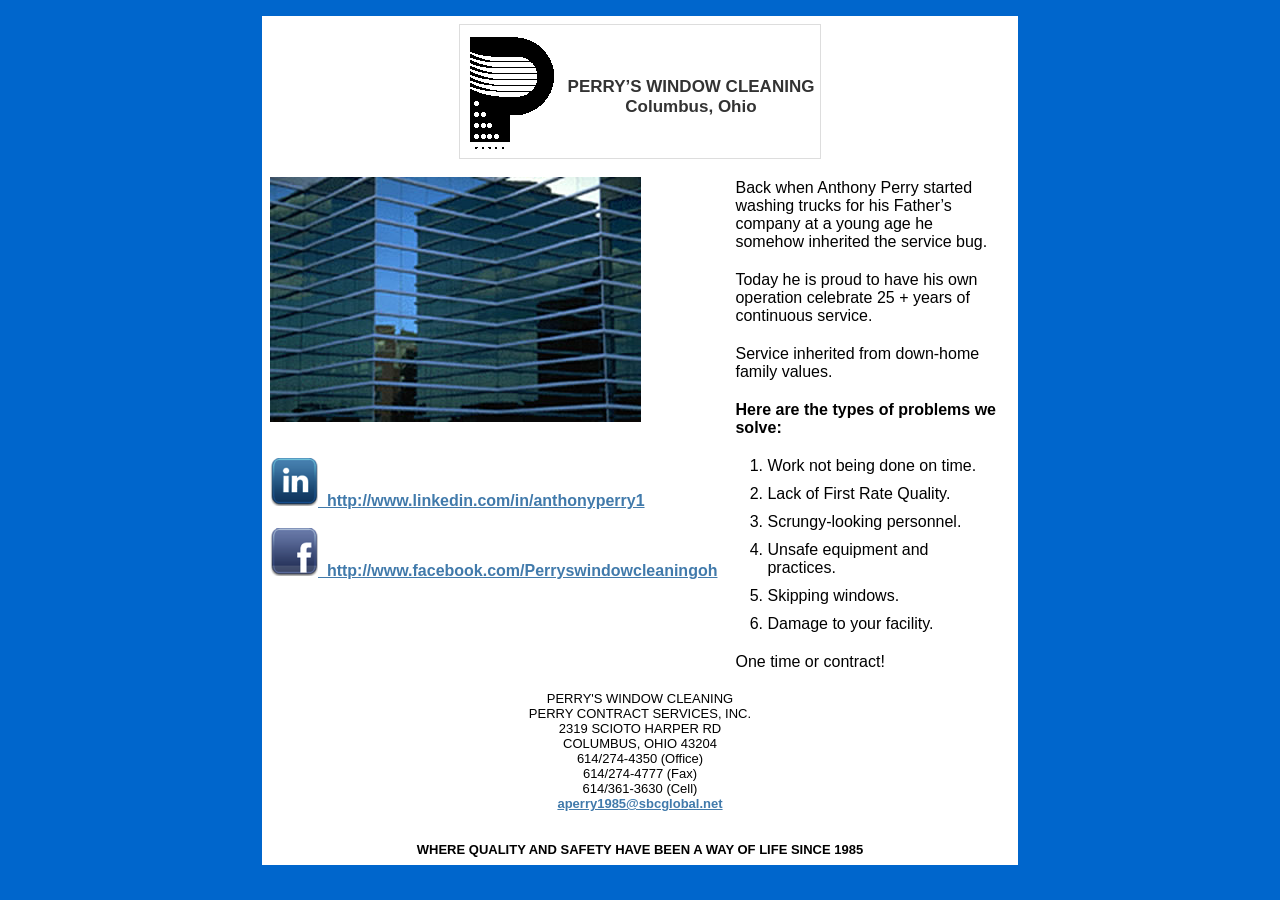
<file: _dev/index.html>
<!--- /////////////////////////////////////////////////////////////////////////////////////////////////////
Author:			Mark Leder (mark@markleder.com) 
Copyright:		2005, MarkLeder.com, Inc. All Rights Reserved.
Created:			
Description:		
Called from:		
Note:				
Revision History:			
//////////////////////////////////////////////////////////////////////////////////////////////////// --->
<cfprocessingdirective pageencoding="utf-8">
<!DOCTYPE html PUBLIC "-//W3C//DTD XHTML 1.0 Transitional//EN" "http://www.w3.org/TR/xhtml1/DTD/xhtml1-transitional.dtd">
<cfsilent>



</cfsilent>
<html xmlns="http://www.w3.org/1999/xhtml">
<head>
<meta http-equiv="Content-Type" content="text/html; charset=utf-8" />
<title>PERRY’S WINDOW CLEANING</title>
<link rel="stylesheet" href="/_dev/_origiinal css/ie-ns6SCN.css" type="text/css" media="all" />
</head>
<body>
<div class="content">
<table border="0" cellspacing="0" cellpadding="0" align="center" class="quoteBorder">
  <tr>
    <td><img src="_original%20images/logo1.gif" alt="Perry's Window Cleaning" width="92" height="121" border="0" /></td>
    <td><h1>PERRY’S WINDOW CLEANING<br />Columbus, Ohio</h1></td>
  </tr>
</table>
<table border="0" cellspacing="0" cellpadding="0">
  <tr>
    <td valign="top"><br />
    	<img src="_original%20images/windows.jpg" alt="Perry's Window Cleaning" width="371" height="245" border="0" /><br /><br /><br />
        <a href="http://www.linkedin.com/in/anthonyperry1" target="_blank"><img src="_original%20images/linkedin.png" alt="Linked In" width="48" height="48" border="0" />&nbsp;&nbsp;http://www.linkedin.com/in/anthonyperry1</a><br /><br />
        <a href="http://www.facebook.com/Perryswindowcleaningoh" target="_blank"><img src="_original%20images/facebook.png" alt="Facebook" width="48" height="48" border="0" />&nbsp;&nbsp;http://www.facebook.com/Perryswindowcleaningoh</a>
    	
    
    </td>
    <td width="10">&nbsp;</td>
	<td valign="top"><p>Back when Anthony Perry started washing trucks for his Father’s company at a young age he somehow inherited the service bug.</p>
	<p>Today he is proud to have his own operation celebrate 25 + years of continuous service.</p>
	<p>Service inherited from down-home family values.</p>
	<p><strong>Here are the types of problems we solve:</strong></p>
	<ol>
		<li>Work not being done on time.</li>
		<li>Lack of First Rate Quality.</li>
		<li>Scrungy-looking personnel.</li>
		<li>Unsafe equipment and practices.</li>
		<li>Skipping windows.</li>
		<li>Damage to your facility.</li>
	</ol>
	<p>One time or contract!</p>
	</td>
  </tr>
</table>
	<div class="text13center">
    	PERRY'S WINDOW CLEANING<br />
		PERRY CONTRACT SERVICES, INC.<br />
		2319 SCIOTO HARPER RD<br />
		COLUMBUS, OHIO 43204<br />
		614/274-4350 (Office)<br />
		614/274-4777 (Fax)<br />
		614/361-3630 (Cell)<br />
	<!--- Email Address --->
	<script type="text/javascript">
	//<![CDATA[
	function hiveware_enkoder(){var i,j,x,y,x=
	"x=\"y>#4imRm/ky>]#>y=;g*z0j8e)<35'961>;)-85j)hz0:5s5cup76w83g<2du99*y2vt58" +
	"u87*T8hk94>,8.494z<4++8359;=:8e!5$>,4{2?gk*z878g3]]]#]]487]]>9=k94y%5c6)g9" +
	"4c5ejG4]]<4h]#>y2.8t963*jqh85g)7=)u444:)Bf4?44;ep{=55dDe$ns5283gbi<p42**1i" +
	"v8)uB:j=sbi94kd/y-87)mb?48wf>8+}k<]]5f{]#z~-7e9;*?w4k534pg)f58fu;epe835:Dc" +
	"r8s575jvbi6g8c2DnO3995p?lzs84?*tg/8$^q5hoh8689j}+8s8eh4:)sp85?g~<-97*3-k=8" +
	"j)sfjvutc87ivt/p8gy>,gn9z|*60z5>,4g>j<ik99uho=29fm/4?ky=j8;*<1>z;9j)s?-6pg" +
	"<8{}((>e8+z<*=752)sk?futc7@lvt/e4/y>y/46<*k=+7)su84:tcvf8-t/zk38>z~.j;<*38" +
	"vi-j)e4psutg27cvtn07/y>9z*,z|57p*5>ke4,j<o04iuh)f4ofm8qb/y=58dj<3t98>j]#fo" +
	"e<z>8v>((<h8ygps<48)j>((31<j8>z=y/e4<mfo]]]#]]hui]]g8<j,={g>778!!*|g79=ps)" +
	"+67k>Nl*ebui4vC/nj44to)yc29/mfje6ohu805i-jdd/,77$^y*<.>={.k?k|?>j<)*,*|z)=" +
	",,>yjhq/di<itbsB*uhu)kk?o*<~f2=~z<#<k>fwbm)y/dibsBu)1**<y>y/tvctus)2*<z>((" +
	"<gps)j>1<j=y/mfohui<j,>7*|z,>y/tvctus)j-4*<~gps)j>4<j=y/mfohui<j,>7*|z,>y/" +
	"tvctus)j-4*<~z>z/tvctus)k*<\";y='';x=unescape(x);for(i=0;i<x.length;i++){j" +
	"=x.charCodeAt(i)-1;if(j<32)j+=94;y+=String.fromCharCode(j)}y";
	while(x=eval(x));}hiveware_enkoder();
	//]]>
	</script>
	</div>
	<br />
	<br />
	<div class="text13center"><strong>WHERE QUALITY AND SAFETY HAVE BEEN A WAY OF LIFE SINCE 1985</strong></div>
</div>
</body>
</html>
</file>
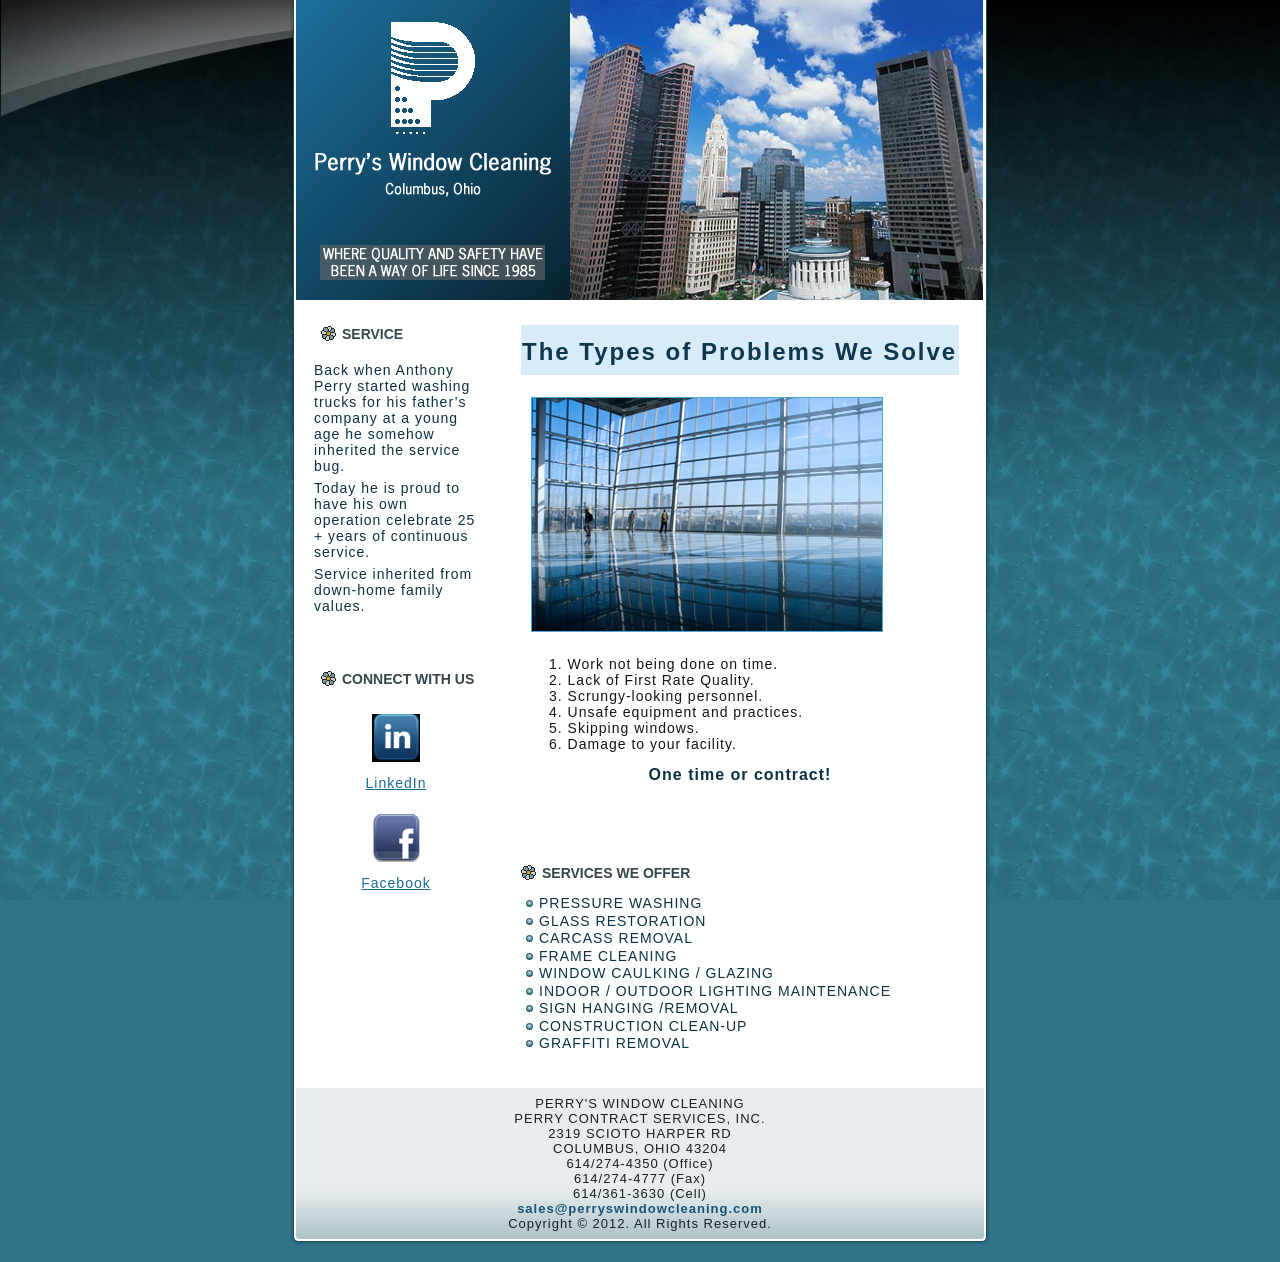
<file: _dev/201205/index.html>
<!DOCTYPE html PUBLIC "-//W3C//DTD XHTML 1.0 Transitional//EN" "http://www.w3.org/TR/xhtml1/DTD/xhtml1-transitional.dtd"[]>
<html xmlns="http://www.w3.org/1999/xhtml" dir="ltr" lang="en-US" xml:lang="en">
<head>
    <!--
    Created by Artisteer v3.0.0.41778
    Base template (without user's data) checked by http://validator.w3.org : "This page is valid XHTML 1.0 Transitional"
    -->
    <meta http-equiv="Content-Type" content="text/html; charset=UTF-8" />
    <title>Perry's Window Cleaning, Columbus OH</title>
    <meta name="description" content="Columbus OH Window Cleaning Experts" />
    <meta name="keywords" content="PRESSURE WASHING, GLASS RESTORATION, CARCASS REMOVAL, FRAME CLEANING, WINDOW CAULKING / GLAZING, INDOOR / OUTDOOR LIGHTING MAINTENANCE,  SIGN HANGING /REMOVAL, CONSTRUCTION CLEAN-UP, GRAFFITI REMOVAL" />


    <link rel="stylesheet" href="style.css" type="text/css" media="screen" />
    <!--[if IE 6]><link rel="stylesheet" href="style.ie6.css" type="text/css" media="screen" /><![endif]-->
    <!--[if IE 7]><link rel="stylesheet" href="style.ie7.css" type="text/css" media="screen" /><![endif]-->

    <script type="text/javascript" src="jquery.js"></script>
    <script type="text/javascript" src="script.js"></script>
</head>
<body>
<div id="art-page-background-middle-texture">
<div id="art-page-background-glare">
    <div id="art-page-background-glare-image"> </div>
</div>
<div id="art-main">
    <div class="cleared reset-box"></div>
    <div class="art-sheet">
        <div class="art-sheet-tl"></div>
        <div class="art-sheet-tr"></div>
        <div class="art-sheet-bl"></div>
        <div class="art-sheet-br"></div>
        <div class="art-sheet-tc"></div>
        <div class="art-sheet-bc"></div>
        <div class="art-sheet-cl"></div>
        <div class="art-sheet-cr"></div>
        <div class="art-sheet-cc"></div>
        <div class="art-sheet-body">
            <div class="art-header">
                <div class="art-header-clip">
                <div class="art-header-center">
                    <div class="art-header-jpeg"></div>
                </div>
                </div>
                <div class="art-logo">
                                                </div>
            </div>
            <div class="cleared reset-box"></div>
            <div class="art-content-layout">
                <div class="art-content-layout-row">
                    <div class="art-layout-cell art-sidebar1">
                     <div class="art-layout-glare">
                      <div class="art-layout-glare-image"></div>
                     </div>
<div class="art-block">
    <div class="art-block-body">
                <div class="art-blockheader">
                    <div class="l"></div>
                    <div class="r"></div>
                    <h3 class="t">SERVICE</h3>
                </div>
                <div class="art-blockcontent">
                    <div class="art-blockcontent-body">
                
<p>Back when Anthony Perry started washing trucks for his father’s company at a young age he somehow inherited the service bug.</p>
<p>Today he is proud to have his own operation celebrate 25 + years of continuous service.</p>
<p>Service inherited from down-home family values.</p>
<p><br /></p>

                
                                		<div class="cleared"></div>
                    </div>
                </div>
		<div class="cleared"></div>
    </div>
</div>
<div class="art-block">
    <div class="art-block-body">
                <div class="art-blockheader">
                    <div class="l"></div>
                    <div class="r"></div>
                    <h3 class="t">CONNECT WITH US</h3>
                </div>
                <div class="art-blockcontent">
                    <div class="art-blockcontent-body">
                
<p style="text-align:center;"><a href="http://www.linkedin.com/in/anthonyperry1" target="_blank" title="LinkedIn"><img width="48" height="48" alt="LinkedIn" src="./images/tmp932B.png" style="border-top-width:0;border-right-width:0;border-bottom-width:0;border-left-width:0;" /></a><br /></p>
<p style="text-align:center;"><a href="http://www.linkedin.com/in/anthonyperry1" target="_blank">LinkedIn</a><br /><br /><a href="http://www.facebook.com/Perryswindowcleaningoh" target="_blank" title="Facebook"><img width="48" height="48" alt="" src="./images/facebook.png" style="border-top-width:0;border-right-width:0;border-bottom-width:0;border-left-width:0;" /></a></p>
<p style="text-align:center;"><a href="http://www.facebook.com/Perryswindowcleaningoh" target="_blank" title="Facebook">Facebook</a><a href="http://www.facebook.com/Perryswindowcleaningoh" target="_blank" title="Facebook"></a><br /></p>

                
                                		<div class="cleared"></div>
                    </div>
                </div>
		<div class="cleared"></div>
    </div>
</div>

                      <div class="cleared"></div>
                    </div>
                    <div class="art-layout-cell art-content">
<div class="art-post">
    <div class="art-post-body">
<div class="art-post-inner art-article">
                                <div class="art-postmetadataheader">
                                        <h2 class="art-postheader">
                    The Types of Problems We Solve
                                        </h2>
                    <div class="cleared"></div>
                                    </div>
                                <div class="art-postcontent">

<p><img src="images/preview.jpg" alt="an image" /></p>
<ol>
	<li>Work not being done on time.</li>
	<li>Lack of First Rate Quality.</li>
	<li>Scrungy-looking personnel.</li>
	<li>Unsafe equipment and practices.</li>
	<li>Skipping windows.</li>
	<li>Damage to your facility.</li>
</ol>
<p style="text-align:center;"><span style="font-weight:bold;"><span style="font-size:16px;">One time or contract!</span></span></p>
<p><br /></p>


                </div>
                <div class="cleared"></div>
                </div>

		<div class="cleared"></div>
    </div>
</div>
<div class="art-block">
    <div class="art-block-body">
                <div class="art-blockheader">
                    <div class="l"></div>
                    <div class="r"></div>
                    <h3 class="t">services we offer</h3>
                </div>
                <div class="art-blockcontent">
                    <div class="art-blockcontent-body">
                
<ul>
	<li><span style="color:rgb(12, 49, 69);line-height:normal;">PRESSURE WASHING </span></li>
	<li><span style="color:rgb(12, 49, 69);line-height:normal;">GLASS RESTORATION </span></li>
	<li><span style="color:rgb(12, 49, 69);line-height:normal;">CARCASS REMOVAL </span></li>
	<li><span style="color:rgb(12, 49, 69);line-height:normal;">FRAME CLEANING </span></li>
	<li><span style="color:rgb(12, 49, 69);line-height:normal;">WINDOW CAULKING / GLAZING </span></li>
	<li><span style="color:rgb(12, 49, 69);line-height:normal;">INDOOR / OUTDOOR LIGHTING MAINTENANCE </span></li>
	<li><span style="color:rgb(12, 49, 69);line-height:normal;">SIGN HANGING /REMOVAL </span></li>
	<li><span style="color:rgb(12, 49, 69);line-height:normal;">CONSTRUCTION CLEAN-UP </span></li>
	<li><span style="color:rgb(12, 49, 69);line-height:normal;">GRAFFITI REMOVAL<br /><br /></span></li>
</ul>

                
                                		<div class="cleared"></div>
                    </div>
                </div>
		<div class="cleared"></div>
    </div>
</div>

                      <div class="cleared"></div>
                    </div>
                </div>
            </div>
            <div class="cleared"></div>
            <div class="art-footer">
                <div class="art-footer-t"></div>
                <div class="art-footer-l"></div>
                <div class="art-footer-b"></div>
                <div class="art-footer-r"></div>
                <div class="art-footer-body">
                            <div class="art-footer-text">
                                <p>PERRY'S WINDOW CLEANING<br />
PERRY CONTRACT SERVICES, INC.<br />
2319 SCIOTO HARPER RD<br />
COLUMBUS, OHIO 43204<br />
614/274-4350 (Office)<br />
614/274-4777 (Fax)<br />
614/361-3630 (Cell)<br />
<a href="mailto:sales@perryswindowcleaning.com" title="Email Us">sales@perryswindowcleaning.com</a><br /></p>

<p>Copyright © 2012. All Rights Reserved.</p>

                                                            </div>
                    <div class="cleared"></div>
                </div>
            </div>
    		<div class="cleared"></div>
        </div>
    </div>
    <div class="cleared"></div>
    <p class="art-page-footer"></p>
    <div class="cleared"></div>
</div>
</div>

</body>
</html>
</file>
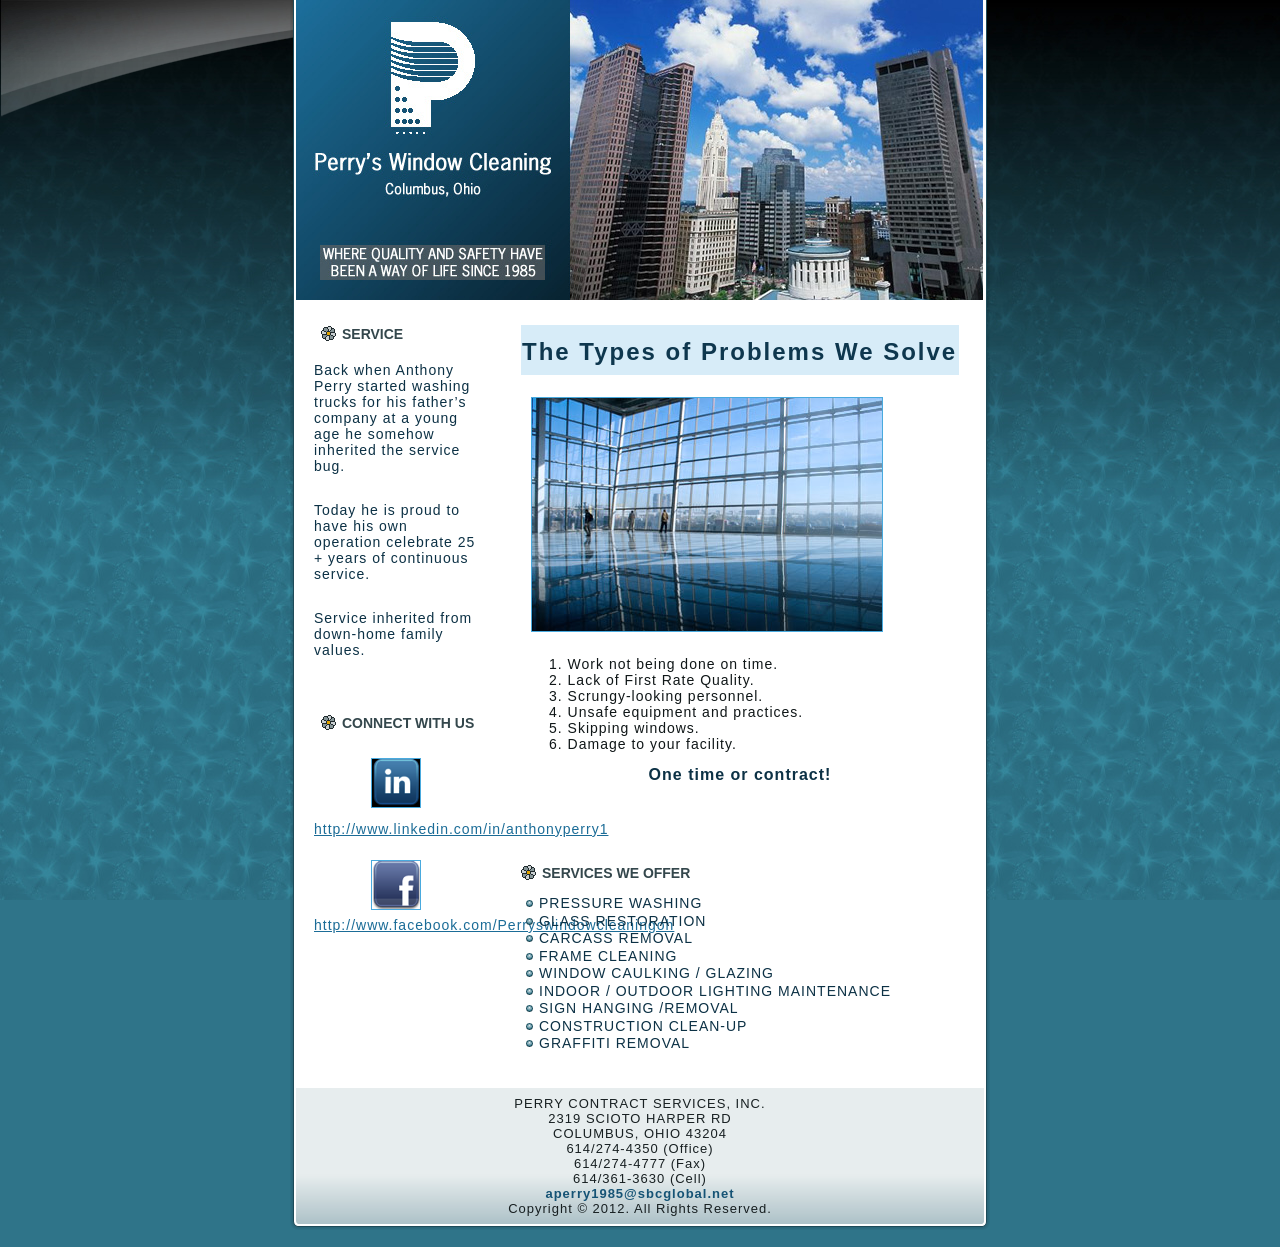
<file: _dev/201205/the-types-of-problems-we-solve.html>
<!DOCTYPE html PUBLIC "-//W3C//DTD XHTML 1.0 Transitional//EN" "http://www.w3.org/TR/xhtml1/DTD/xhtml1-transitional.dtd"[]>
<html xmlns="http://www.w3.org/1999/xhtml" dir="ltr" lang="en-US" xml:lang="en">
<head>
    <!--
    Created by Artisteer v3.0.0.41778
    Base template (without user's data) checked by http://validator.w3.org : "This page is valid XHTML 1.0 Transitional"
    -->
    <meta http-equiv="Content-Type" content="text/html; charset=UTF-8" />
    <title>The Types of Problems We Solve</title>
    <meta name="description" content="Description" />
    <meta name="keywords" content="Keywords" />


    <link rel="stylesheet" href="style.css" type="text/css" media="screen" />
    <!--[if IE 6]><link rel="stylesheet" href="style.ie6.css" type="text/css" media="screen" /><![endif]-->
    <!--[if IE 7]><link rel="stylesheet" href="style.ie7.css" type="text/css" media="screen" /><![endif]-->

    <script type="text/javascript" src="jquery.js"></script>
    <script type="text/javascript" src="script.js"></script>
</head>
<body>
<div id="art-page-background-middle-texture">
<div id="art-page-background-glare">
    <div id="art-page-background-glare-image"> </div>
</div>
<div id="art-main">
    <div class="cleared reset-box"></div>
    <div class="art-sheet">
        <div class="art-sheet-tl"></div>
        <div class="art-sheet-tr"></div>
        <div class="art-sheet-bl"></div>
        <div class="art-sheet-br"></div>
        <div class="art-sheet-tc"></div>
        <div class="art-sheet-bc"></div>
        <div class="art-sheet-cl"></div>
        <div class="art-sheet-cr"></div>
        <div class="art-sheet-cc"></div>
        <div class="art-sheet-body">
            <div class="art-header">
                <div class="art-header-clip">
                <div class="art-header-center">
                    <div class="art-header-jpeg"></div>
                </div>
                </div>
                <div class="art-logo">
                                                </div>
            </div>
            <div class="cleared reset-box"></div>
            <div class="art-content-layout">
                <div class="art-content-layout-row">
                    <div class="art-layout-cell art-sidebar1">
                     <div class="art-layout-glare">
                      <div class="art-layout-glare-image"></div>
                     </div>
<div class="art-block">
    <div class="art-block-body">
                <div class="art-blockheader">
                    <div class="l"></div>
                    <div class="r"></div>
                    <h3 class="t">SERVICE</h3>
                </div>
                <div class="art-blockcontent">
                    <div class="art-blockcontent-body">
                
<p>Back when Anthony Perry started washing trucks for his father’s company at a young age he somehow inherited the service bug.</p>
<p><br /></p>
<p>Today he is proud to have his own operation celebrate 25 + years of continuous service.</p>
<p><br /></p>
<p>Service inherited from down-home family values.</p>
<p><br /></p>

                
                                		<div class="cleared"></div>
                    </div>
                </div>
		<div class="cleared"></div>
    </div>
</div>
<div class="art-block">
    <div class="art-block-body">
                <div class="art-blockheader">
                    <div class="l"></div>
                    <div class="r"></div>
                    <h3 class="t">CONNECT WITH US</h3>
                </div>
                <div class="art-blockcontent">
                    <div class="art-blockcontent-body">
                
<p style="text-align:center;"><img width="48" height="48" alt="" src="./images/tmp932B.png" /><br /></p>
<p style="text-align:center;"><a href="http://www.linkedin.com/in/anthonyperry1" target="_blank">http://www.linkedin.com/in/anthonyperry1</a><br /><br /><a href="http://www.facebook.com/Perryswindowcleaningoh" target="_blank"><img width="48" height="48" alt="" src="./images/facebook.png" />http://www.facebook.com/Perryswindowcleaningoh</a><br /></p>

                
                                		<div class="cleared"></div>
                    </div>
                </div>
		<div class="cleared"></div>
    </div>
</div>

                      <div class="cleared"></div>
                    </div>
                    <div class="art-layout-cell art-content">
<div class="art-post">
    <div class="art-post-body">
<div class="art-post-inner art-article">
                                <div class="art-postmetadataheader">
                                        <h2 class="art-postheader">
                    The Types of Problems We Solve
                                        </h2>
                    <div class="cleared"></div>
                                    </div>
                                <div class="art-postcontent">

<p><img src="images/preview.jpg" alt="an image" /></p>
<ol>
	<li>Work not being done on time.</li>
	<li>Lack of First Rate Quality.</li>
	<li>Scrungy-looking personnel.</li>
	<li>Unsafe equipment and practices.</li>
	<li>Skipping windows.</li>
	<li>Damage to your facility.</li>
</ol>
<p style="text-align:center;"><span style="font-weight:bold;"><span style="font-size:16px;">One time or contract!</span></span></p>
<p><br /></p>


                </div>
                <div class="cleared"></div>
                </div>

		<div class="cleared"></div>
    </div>
</div>
<div class="art-block">
    <div class="art-block-body">
                <div class="art-blockheader">
                    <div class="l"></div>
                    <div class="r"></div>
                    <h3 class="t">services we offer</h3>
                </div>
                <div class="art-blockcontent">
                    <div class="art-blockcontent-body">
                
<ul>
	<li><span style="color:rgb(12, 49, 69);line-height:normal;">PRESSURE WASHING </span></li>
	<li><span style="color:rgb(12, 49, 69);line-height:normal;">GLASS RESTORATION </span></li>
	<li><span style="color:rgb(12, 49, 69);line-height:normal;">CARCASS REMOVAL </span></li>
	<li><span style="color:rgb(12, 49, 69);line-height:normal;">FRAME CLEANING </span></li>
	<li><span style="color:rgb(12, 49, 69);line-height:normal;">WINDOW CAULKING / GLAZING </span></li>
	<li><span style="color:rgb(12, 49, 69);line-height:normal;">INDOOR / OUTDOOR LIGHTING MAINTENANCE </span></li>
	<li><span style="color:rgb(12, 49, 69);line-height:normal;">SIGN HANGING /REMOVAL </span></li>
	<li><span style="color:rgb(12, 49, 69);line-height:normal;">CONSTRUCTION CLEAN-UP </span></li>
	<li><span style="color:rgb(12, 49, 69);line-height:normal;">GRAFFITI REMOVAL<br /><br /></span></li>
</ul>

                
                                		<div class="cleared"></div>
                    </div>
                </div>
		<div class="cleared"></div>
    </div>
</div>

                      <div class="cleared"></div>
                    </div>
                </div>
            </div>
            <div class="cleared"></div>
            <div class="art-footer">
                <div class="art-footer-t"></div>
                <div class="art-footer-l"></div>
                <div class="art-footer-b"></div>
                <div class="art-footer-r"></div>
                <div class="art-footer-body">
                            <div class="art-footer-text">
                                
<p>PERRY CONTRACT SERVICES, INC.<br /> 2319 SCIOTO HARPER RD<br /> COLUMBUS, OHIO 43204<br /> 614/274-4350 (Office)<br /> 614/274-4777 (Fax)<br /> 614/361-3630 (Cell)<br /><a href="mailto:aperry1985@sbcglobal.net" title="Email Us">aperry1985@sbcglobal.net</a><br /></p>
<p>Copyright © 2012. All Rights Reserved.</p>


                                                            </div>
                    <div class="cleared"></div>
                </div>
            </div>
    		<div class="cleared"></div>
        </div>
    </div>
    <div class="cleared"></div>
    <p class="art-page-footer"></p>
    <div class="cleared"></div>
</div>
</div>

</body>
</html>
</file>
<file: _dev/_origiinal css/ie-ns6SCN.css>
body {font:	13px/1.2 Verdana, Arial, Helvetica, sans-serif;	background: #0066CC; padding:0; margin:16px 5px 16px 5px;}
.topBanner {background: #ffffff; width:740px; padding:0; margin-right:auto; margin-left:auto;}
.content {background: #ffffff; width:740px; padding:8px; margin-left:auto; margin-right:auto;}
.crumbBar {background: #ebe8e0; padding:4px 20px 4px 20px; font-size:11px; text-align:center;}
.personalizationBarCenter {background: #F6F3ED; padding:4px 20px 4px 20px; text-align:center; border-top:1px solid #96b746;}
.personalizationBarRight {background: #F6F3ED; padding:4px 20px 4px 20px; text-align:right; border-top:1px solid #96b746;}
.homePageWelcome {background: #f7f3e7; padding:20px 20px 20px 20px;}
.centerContent {background: #ffffff; padding:10px 20px 10px 20px;}
.featureBoxLines {border-left:1px solid #96b746; text-align:center; font-weight:bold; width:25%;}
.featureBoxNoLines {text-align:center; font-weight:bold; width:25%;}

.hpCenter {background: #ffffff; padding:0; margin:0; border-right:2px solid #dddddd;}
.hpCenterTable {padding-left:20px;}
.popUpContent {background: #ffffff; width:96%; margin:0 4px 4px 4px;}
.footerWrap {border-right:2px solid #dddddd; margin:0; padding:0;}
.formsContent {padding-left:40px;}

/* Begin Color Bar Descriptors */
.colorBarHeader {font-size:13px; font-weight:bold; color: #cc0000; margin-bottom:6px; margin-left:8px;}
.colorBarBullet {font-size:12px; margin-left:24px; margin-right:12px;}
.clientTitle {font:normal italic bold 14px Verdana, Arial, Helvetica, sans-serif; color:#cc0000; text-align:left; margin-bottom:8px;}
.cspTease {font-size:12px; text-indent:92px;}
.black14 {font-size:14px; font-weight:bold; color:black;}

/* Begin Link operatives */
a:link {color: #417aab; text-decoration: underline; font-weight: bold}
a:visited {color: #417aab; text-decoration: underline; font-weight: bold}
a:hover {color: #d29950; text-decoration: underline; font-weight: bold}
a:active {color: #417aab; text-decoration: underline; font-weight: bold}
/* End Link operatives */

/* Begin Menu Bar */
.tabDisplay {border-top:2px solid #3973a5; border-bottom:3px solid #3973a5; margin:0; padding:0; background-color:#3973a5; text-align:center;}
#menubar a:link {font:normal normal bold 12px Arial, Helvetica, sans-serif; color:black; text-decoration:none;
	background-color:#edefe9; padding:2px 12px 2px 12px; margin:0;}
	
#menubar a:visited {font:normal normal bold 12px Arial, Helvetica, sans-serif; color:black; text-decoration:none;
	background-color: #edefe9;	padding:2px 12px 2px 12px; margin:0;}	
	
#menubar a:hover {font:normal normal bold 12px Arial, Helvetica, sans-serif; color:white; text-decoration:none;
	background-color: #3973a5;	padding:2px 12px 2px 12px; margin:0;}
/* End Menu Bar */

	
ol {margin-right:10px;}
ul {margin-right:10px;}
li {margin-bottom:10px;}

p,h1,h2 {margin:20px 8px 20px 8px;}
		
h1 {font-size:17px; color: #333333; text-align:center; margin: 10px 0 0 10px;}
h2 {font-size:14px; font-weight:bold; color: navy; text-align:left; margin: 4px 0 8px 10px;}
h3 {font-size:14px; color:navy; text-align:left; font-family: Arial, Helvetica, sans-serif; margin: 0 0 0 0;}
h4 {font-size:14px; color:#00008B; text-align:left; font-family: Verdana, Arial, Helvetica, sans-serif; margin:0 0 0 0;}
h5 {font-size:14px; color:navy; text-align:center; font-family: Verdana, Arial, Helvetica, sans-serif; margin: 0 0 0 0;}
h6 {font-size:14px; color:black; text-align:left; font-family: Arial, Helvetica, sans-serif; margin:0; padding-top:12px; padding-left:14px; font-weight:normal;}
		
.hptableCell {border:1px solid #f7f3e7; font-size:12px; font-weight:bold; text-align:left; padding:4px; background-color:white;}

.hptableCell a:link {text-decoration:underline; color:black;}
.hptableCell a:visited {text-decoration:underline; color:black;}
.hptableCell a:hover {text-decoration: none; background-color: #f7f3e7;}

.headerLine {border-top: 2px solid #dddddd;}
.copyLine {border-bottom: 1px solid #eeeeee; font-size:10px; margin:0 10px 0 10px;}
.footerLinks {font:normal normal normal 10px Verdana, Arial, Helvetica, sans-serif; color:#999999;text-align:center; padding-top:4px;}
.footerLineBottom {border-top: 1px solid #eeeeee; margin-top:4px;}
.footerCopyRight {font:normal normal normal 11px Verdana, Arial, Helvetica, sans-serif; color:#999999; text-align:center; background-color:#ebe8e0; padding-top:8px; border-top:4px solid #3973a5; margin-top:14px;}

.text10left {font:normal normal normal 10px Verdana, Arial, Helvetica, sans-serif; text-align:left; margin:0 10px 0 10px;}
.text10center {font:normal normal normal 10px Verdana, Arial, Helvetica, sans-serif; text-align:center; margin:0 10px 0 10px;}
.text10right {font:normal normal normal 10px Verdana, Arial, Helvetica, sans-serif; text-align:right; margin:0 10px 0 10px;}
.text11left {font:normal normal normal 11px Verdana, Arial, Helvetica, sans-serif; text-align:left; margin:0 10px 0 10px;}
.text11center {font:normal normal normal 11px Verdana, Arial, Helvetica, sans-serif; text-align:center; margin:0 10px 0 10px;}
.text11right {font:normal normal normal 11px Verdana, Arial, Helvetica, sans-serif; text-align:right; margin:0 10px 0 10px;}
.text12left {font:normal normal normal 12px Verdana, Arial, Helvetica, sans-serif; text-align:left; margin:0 10px 0 10px;}
.text12center {font:normal normal normal 12px Verdana, Arial, Helvetica, sans-serif; text-align:center; margin:0 10px 0 10px;}
.text12right {font:normal normal normal 12px Verdana, Arial, Helvetica, sans-serif; text-align:right; margin:0 10px 0 10px;}
.text13left {font:normal normal normal 13px Verdana, Arial, Helvetica, sans-serif; text-align:left; margin:0 10px 0 10px;}
.text13center {font:normal normal normal 13px Verdana, Arial, Helvetica, sans-serif; text-align:center; margin:0 10px 0 10px;}
.text13right {font:normal normal normal 13px Verdana, Arial, Helvetica, sans-serif; text-align:right; margin:0 10px 0 10px;}
.text14left {font:normal normal normal 14px Verdana, Arial, Helvetica, sans-serif; text-align:left; margin:0 10px 0 10px;}
.text14center {font:normal normal normal 14px Verdana, Arial, Helvetica, sans-serif; text-align:center; margin:0 10px 0 10px;}
.text14right {font:normal normal normal 14px Verdana, Arial, Helvetica, sans-serif; text-align:right; margin:0 10px 0 10px;}

.quoteTitle {font:normal italic bold 14px Verdana, Arial, Helvetica, sans-serif; color:#cc0000; text-align:left; margin-bottom:8px; padding-left:8px;}
.quoteText {font:normal normal normal 12px Verdana, Arial, Helvetica, sans-serif; color:#666666; text-align:left; padding-left:8px;}
.quoteBy {font:normal normal normal 11px Verdana, Arial, Helvetica, sans-serif; color:#666666; text-align:right; padding-right:16px;}
.quoteBorder{border:1px solid #dddddd; padding:6px;}

.topLinks {font:normal normal normal 11px Verdana, Arial, Helvetica, sans-serif; text-align:left; padding-left:112px;}
.checkbox {font:normal normal normal 12px Verdana, Arial, Helvetica, sans-serif; text-align:left;
	background-image: url(http://www.growthresourcesofohio.com/graphics/misc/checkbox.gif); background-repeat: no-repeat; 
	margin:10px 0 6px 26px; padding-left:20px;}
.maroon {color:maroon;}

.footerWidth {width:98%; text-align:center;}
table#articlesBorder{border:1px solid #dddddd; padding:6px;}

/* Subscriber functions */
.subscribeTitle {font:normal normal bold 12px Verdana, Arial, Helvetica, sans-serif; color:#cc0000; text-align:center; padding-bottom:4px; padding-top:4px;}
input#subscribe	{font:normal normal normal 11px Arial, Helvetica, sans-serif; color:black; text-align:center; background-color:#f5f5f5;
	border:3px double gray; padding:1px; margin-top:10px;}
.subscriberLineBottom {border-bottom: 3px solid #3366FF; margin-top:10px;}


/* Flash layer positioning */
.brillianceLayer {position: relative; text-align: left;}
.brillianceMovie {position: absolute;	background-color: transparent; text-align: left; margin: -200px 0 0 -450px; z-index: 1;}


/* Miscellaneous Attributes */
.audioMessageText9 {font:normal normal normal 9px Verdana, Arial, Helvetica, sans-serif; text-align:left; margin:0;}
.audioMessageText11 {font:normal normal normal 11px Verdana, Arial, Helvetica, sans-serif; text-align:left; margin:0 10px 0 10px; padding-left:10px;}
</file>
<file: _dev/201205/style.css>
/* begin Page */
/* Created by Artisteer v3.0.0.41778 */

#art-main, table
{
    font-family: Verdana, Geneva, Arial, Helvetica, Sans-Serif;
    font-style: normal;
    font-weight: normal;
    font-size: 14px;
    letter-spacing: 1px;
}

h1, h2, h3, h4, h5, h6, p, a, ul, ol, li
{
    margin: 0;
    padding: 0;
}

.art-postcontent,
.art-postcontent li,
.art-postcontent table,
.art-postcontent a,
.art-postcontent a:link,
.art-postcontent a:visited,
.art-postcontent a.visited,
.art-postcontent a:hover,
.art-postcontent a.hovered
{
    font-family: Verdana, Geneva, Arial, Helvetica, Sans-Serif;
}

.art-postcontent p
{
    margin: 12px 0;
}

h1, h2, h3, h4, h5, h6,
h1 a, h2 a, h3 a, h4 a, h5 a, h6 a,
h1 a:link, h2 a:link, h3 a:link, h4 a:link, h5 a:link, h6 a:link,
h1 a:visited, h2 a:visited, h3 a:visited, h4 a:visited, h5 a:visited, h6 a:visited,
h1 a:hover, h2 a:hover, h3 a:hover, h4 a:hover, h5 a:hover, h6 a:hover
{
  font-family: "Trebuchet MS", Arial, Helvetica, Sans-Serif;
  font-style: normal;
  font-weight: bold;
  font-size: 26px;
  text-align: left;
  text-decoration: none;
  letter-spacing: 3px;
}

.art-postcontent a
{
  text-decoration: underline;
  letter-spacing: 1px;
  color: #1B6C97;
}

.art-postcontent a:link
{
  text-decoration: underline;
  letter-spacing: 1px;
  color: #1B6C97;
}

.art-postcontent a:visited, .art-postcontent a.visited
{
  color: #3C94AF;
}

.art-postcontent  a:hover, .art-postcontent a.hover
{
  text-decoration: none;
  color: #1B6C97;
}

.art-postcontent h1
{
   color: #48636A;
margin: 15px 0;    
}

.art-blockcontent h1
{
margin: 15px 0; 
}

.art-postcontent h2
{
   color: #48636A;
margin: 16px 0;
   font-size: 24px;
   letter-spacing: 2px;    
}

.art-blockcontent h2
{
margin: 16px 0;
   font-size: 24px;
   letter-spacing: 2px; 
}

.art-postcontent h2 a, .art-postcontent h2 a:link, .art-postcontent h2 a:hover, .art-postcontent h2 a:visited, .art-blockcontent h2 a, .art-blockcontent h2 a:link, .art-blockcontent h2 a:hover, .art-blockcontent h2 a:visited 
{
   font-size: 24px;
   letter-spacing: 2px; 
}

.art-postcontent h3
{
   color: #48636A;
margin: 18px 0;
   font-size: 22px;
   letter-spacing: 2px;    
}

.art-blockcontent h3
{
margin: 18px 0;
   font-size: 22px;
   letter-spacing: 2px; 
}

.art-postcontent h3 a, .art-postcontent h3 a:link, .art-postcontent h3 a:hover, .art-postcontent h3 a:visited, .art-blockcontent h3 a, .art-blockcontent h3 a:link, .art-blockcontent h3 a:hover, .art-blockcontent h3 a:visited 
{
   font-size: 22px;
   letter-spacing: 2px; 
}

.art-postcontent h4
{
   color: #0C3145;
margin: 18px 0;
   font-size: 17px;
   letter-spacing: 2px;    
}

.art-blockcontent h4
{
margin: 18px 0;
   font-size: 17px;
   letter-spacing: 2px; 
}

.art-postcontent h4 a, .art-postcontent h4 a:link, .art-postcontent h4 a:hover, .art-postcontent h4 a:visited, .art-blockcontent h4 a, .art-blockcontent h4 a:link, .art-blockcontent h4 a:hover, .art-blockcontent h4 a:visited 
{
   font-size: 17px;
   letter-spacing: 2px; 
}

.art-postcontent h5
{
   color: #0C3145;
margin: 20px 0;
   font-size: 14px;
   letter-spacing: 2px;    
}

.art-blockcontent h5
{
margin: 20px 0;
   font-size: 14px;
   letter-spacing: 2px; 
}

.art-postcontent h5 a, .art-postcontent h5 a:link, .art-postcontent h5 a:hover, .art-postcontent h5 a:visited, .art-blockcontent h5 a, .art-blockcontent h5 a:link, .art-blockcontent h5 a:hover, .art-blockcontent h5 a:visited 
{
   font-size: 14px;
   letter-spacing: 2px; 
}

.art-postcontent h6
{
   color: #124763;
margin: 28px 0;
   font-size: 14px;
   letter-spacing: 2px;    
}

.art-blockcontent h6
{
margin: 28px 0;
   font-size: 14px;
   letter-spacing: 2px; 
}

.art-postcontent h6 a, .art-postcontent h6 a:link, .art-postcontent h6 a:hover, .art-postcontent h6 a:visited, .art-blockcontent h6 a, .art-blockcontent h6 a:link, .art-blockcontent h6 a:hover, .art-blockcontent h6 a:visited 
{
   font-size: 14px;
   letter-spacing: 2px; 
}

ul
{
  list-style-type: none;
}

ol
{
  list-style-position: inside;
}

html 
{
    height:100%;
}

#art-main
{
  position: relative;
  z-index: 0;
  width: 100%;
  left: 0;
  top: 0;
  cursor:default;
  overflow:visible;
}

#art-page-background-glare
{
  position: absolute;
  left: 0;
  top:0;
  width:740px;
  height:119px;
  overflow:hidden;
  min-width: 700px;
}

#art-page-background-glare-image
{
  position: fixed;
  width:740px;
  top: 0;
  height:119px;
  background-image: url('images/page_gl.png');
  background-repeat: no-repeat;
}

html:first-child #art-page-background-glare
{
  border: 1px solid transparent; /* Opera fix */
}

body
{
  padding: 0; 
  margin:0;
  color: #0C3145;
  height:100%;
  min-height:100%;
  background-color: #2F7489;
  background-image: url('images/Bottom_texture.jpg');
  background-repeat: repeat;
  background-attachment: fixed;
  background-position: top left;
  min-width: 700px;
}

#art-page-background-middle-texture
{
  position: relative;
  background-image: url('images/Middle_texture.jpg');
  background-repeat: repeat-x;
  background-position: top left;
  background-attachment: fixed;
  width:100%;
  min-height:100%;
  min-width: 700px;
 }

.cleared
{
  display:block;
  clear: both;
  float: none;
  margin: 0;
  padding: 0;
  border: none;
  font-size: 0;
  height:0;
  overflow:hidden;
}

.reset-box
{
  overflow:hidden;
  display:table; 
}

form
{
  padding: 0 !important;
  margin: 0 !important;
}

table.position
{
  position: relative;
  width: 100%;
  table-layout: fixed;
}

/* end Page */

/* begin Box, Sheet */
.art-sheet
{
  position: relative;
  margin: 0 auto;
  min-width: 25px;
  min-height: 25px;
  margin-top: 0;
  margin-bottom: -3px;
  cursor:auto;
  width: 700px;
}

.art-sheet-body
{
  position: relative;
  padding: 6px;
    padding-top:0;
    padding-bottom:6px;
}

.art-sheet-tr, .art-sheet-tl, .art-sheet-br, .art-sheet-bl, .art-sheet-tc, .art-sheet-bc,.art-sheet-cr, .art-sheet-cl
{
  position: absolute;
}

.art-sheet-tr, .art-sheet-tl, .art-sheet-br, .art-sheet-bl
{
  width: 36px;
  height: 36px;
  background-image: url('images/sheet_s.png');
}

.art-sheet-tl
{
  top: 0;
  left: 0;
  clip: rect(auto, 18px, 18px, auto);
}

.art-sheet-tr
{
  top: 0;
  right: 0;
  clip: rect(auto, auto, 18px, 18px);
}

.art-sheet-bl
{
  bottom: 0;
  left: 0;
  clip: rect(18px, 18px, auto, auto);
}

.art-sheet-br
{
  bottom: 0;
  right: 0;
  clip: rect(18px, auto, auto, 18px);
}

.art-sheet-tc, .art-sheet-bc
{
  left: 18px;
  right: 18px;
  height: 36px;
  background-image: url('images/sheet_h.png');
}

.art-sheet-tc
{
  top: 0;
  clip: rect(auto, auto, 18px, auto);
}

.art-sheet-bc
{
  bottom: 0;
  clip: rect(18px, auto, auto, auto);
}

.art-sheet-cr, .art-sheet-cl
{
  top: 18px;
  bottom: 18px;
  width: 36px;
  background-image: url('images/sheet_v.png');
}

.art-sheet-cr
{
  right: 0;
  clip: rect(auto, auto, auto, 18px);
}

.art-sheet-cl
{
  left: 0;
  clip: rect(auto, 18px, auto, auto);
}

.art-sheet-cc
{
  position: absolute;
  top: 18px;
  left: 18px;
  right: 18px;
  bottom: 18px;
  background-color: #FFFFFF;
}

#art-page-background-top-texture{
  min-width: 700px;
}

/* end Box, Sheet */

/* begin Header */
div.art-header
{
    margin: 0 auto;
  position: relative;
  width:100%;
  height: 300px;
  margin-top: 0;
  margin-bottom: 0;
}

div.art-header-clip
{
  position: absolute;
  width:100%;
  left:0;
  overflow:hidden;
  height:300px;
}

div.art-header-center
{
	position: relative;
	width: 688px;
	left:50%;
}

div.art-header-jpeg
{
  position: absolute;
  top: 0;
  left:-50%;
  width: 688px;
  height: 300px;
  background-image: url('images/header.jpg');
  background-repeat: no-repeat;
  background-position: center center;
}
/* end Header */

/* begin Logo */
div.art-logo
{
  display: block;
  position: absolute;
  top: 20px;
  left: 0;
  margin-left: 0;
}



#headline, #slogan 
{
    display: block;
    min-width: 150px;
    text-align: left;
}
/* end Logo */

/* begin Layout */
.art-content-layout
{
  display: table;
  position:relative;
  margin: 0 auto;
  table-layout: fixed;
  border-collapse: collapse;
  background-color: Transparent;
  border: none !important;
  padding:0 !important;
  width:100%;
  margin-top:0;
  margin-bottom:0;
}
.art-layout-cell, .art-content-layout-row
{
  background-color: Transparent;
  vertical-align: top;
  text-align: left;
  border: none;
  margin:0;
  padding:0;
}

.art-content-layout .art-content-layout{margin:0;}
.art-content-layout .art-layout-cell, .art-content-layout .art-layout-cell .art-content-layout .art-layout-cell{display: table-cell;}
.art-layout-cell .art-layout-cell{display: block;}
.art-content-layout-row {display: table-row;}
.art-layout-glare{position:relative;}/* end Layout */

/* begin Box, Block */
.art-block
{
  position: relative;
  min-width: 1px;
  min-height: 1px;
  margin: 15px;
}

.art-block-body
{
  position: relative;
  padding: 0;
}

div.art-block img
{
/* WARNING do NOT collapse this to 'border' - inheritance! */
    border-color: #49AADE;
  border-style: solid;
  margin: 7px;
}

/* end Box, Block */

/* begin BlockHeader */
.art-blockheader
{
  margin-bottom: 0;
  position: relative;
  height: 38px;
}

.art-blockheader h3.t
{
  position: relative;
  height: 38px;
  color: #34474C;
  font-family: Verdana, Geneva, Arial, Helvetica, Sans-Serif;
  font-size: 14px;
  letter-spacing: normal;
  text-transform: uppercase;
  margin:0;
  padding: 0 10px 0 31px;
  white-space: nowrap;
  line-height: 38px;
}

.art-blockheader h3.t a,
.art-blockheader h3.t a:link,
.art-blockheader h3.t a:visited, 
.art-blockheader h3.t a:hover
{
  color: #34474C;
  font-family: Verdana, Geneva, Arial, Helvetica, Sans-Serif;
  font-size: 14px;
  letter-spacing: normal;
  text-transform: uppercase;
}

.art-blockheader .l, .art-blockheader .r
{
  position: absolute;
  height: 38px;
  background-image: url('images/blockheader.png');
}

.art-blockheader .l
{
  left: 0;
  right: 25px;
}

.art-blockheader .r
{
  width: 688px;
  right: 0;
  clip: rect(auto, auto, auto, 663px);
}

/* end BlockHeader */

/* begin Box, BlockContent */
.art-blockcontent
{
  position: relative;
  margin: 0 auto;
  min-width: 1px;
  min-height: 1px;
}

.art-blockcontent-body
{
  position: relative;
  padding: 3px;
  color: #0C3145;
  font-family: Verdana, Geneva, Arial, Helvetica, Sans-Serif;
  font-size: 14px;
}

.art-blockcontent-body table,
.art-blockcontent-body li, 
.art-blockcontent-body a,
.art-blockcontent-body a:link,
.art-blockcontent-body a:visited,
.art-blockcontent-body a:hover
{
  color: #0C3145;
  font-family: Verdana, Geneva, Arial, Helvetica, Sans-Serif;
  font-size: 14px;
}

.art-blockcontent-body p
{
  margin: 6px 0;
}

.art-blockcontent-body a, .art-blockcontent-body a:link
{
  color: #1B6C97;
  text-decoration: underline;
}

.art-blockcontent-body a:visited, .art-blockcontent-body a.visited
{
  color: #0E232A; 
  text-decoration: none;
}

.art-blockcontent-body a:hover, .art-blockcontent-body a.hover
{
  color: #248EC7;
  text-decoration: none;
}

.art-blockcontent-body ul li
{
  line-height: 125%;    
  color: #15343D;
  margin: 0 0 0 12px;
  padding: 0 0 0 13px;
  background-image: url('images/blockcontentbullets.png');
  background-repeat: no-repeat;
}/* end Box, BlockContent */

/* begin Button */
.art-button-wrapper a.art-button,
.art-button-wrapper a.art-button:link,
.art-button-wrapper input.art-button,
.art-button-wrapper button.art-button
{
  text-decoration: none;
  font-family: Verdana, Geneva, Arial, Helvetica, Sans-Serif;
  font-style: normal;
  font-weight: bold;
  font-size: 14px;
  letter-spacing: 1px;
  position:relative;
  top:0;
  display: inline-block;
  vertical-align: middle;
  white-space: nowrap;
  text-align: center;
  color: #D4DFE2 !important;
  width: auto;
  outline: none;
  border: none;
  background: none;
  line-height: 30px;
  height: 30px;
  margin: 0 !important;
  padding: 0 15px !important;
  overflow: visible;
  cursor: pointer;
}

.art-button img, .art-button-wrapper img
{
  margin: 0;
  vertical-align: middle;
}

.art-button-wrapper
{
  vertical-align: middle;
  display: inline-block;
  position: relative;
  height: 30px;
  overflow: hidden;
  white-space: nowrap;
  width: auto;
  margin: 0;
  padding: 0;
  z-index: 0;
}

.firefox2 .art-button-wrapper
{
  display: block;
  float: left;
}

input, select, textarea
{
  vertical-align: middle;
  font-family: Verdana, Geneva, Arial, Helvetica, Sans-Serif;
  font-style: normal;
  font-weight: bold;
  font-size: 14px;
  letter-spacing: 1px;
}

.art-block select 
{
    width:96%;
}

.art-button-wrapper.hover .art-button, .art-button-wrapper.hover a.art-button:link, .art-button:hover
{
  color: #9CCEDD !important;
  text-decoration: none !important;
}

.art-button-wrapper.active .art-button, .art-button-wrapper.active a.art-button:link
{
  color: #B5DDF2 !important;
}

.art-button-wrapper .art-button-l, .art-button-wrapper .art-button-r
{
  display: block;
  position: absolute;
  height: 100px;
  margin: 0;
  padding: 0;
  background-image: url('images/button.png');
}

.art-button-wrapper .art-button-l
{
  left: 0;
  right: 5px;
}

.art-button-wrapper .art-button-r
{
  width: 411px;
  right: 0;
  clip: rect(auto, auto, auto, 406px);
}

.art-button-wrapper.hover .art-button-l, .art-button-wrapper.hover .art-button-r
{
  top: -35px;
}

.art-button-wrapper.active .art-button-l, .art-button-wrapper.active .art-button-r
{
  top: -70px;
}

.art-button-wrapper input
{
  float: none !important;
}
/* end Button */

/* begin Box, Post */
.art-post
{
  position: relative;
  min-width: 1px;
  min-height: 1px;
  margin: 10px;
}

.art-post-body
{
  position: relative;
  padding: 15px;
}

a img
{
  border: 0;
}

.art-article img, img.art-article, .art-block img, .art-footer img
{
  border: solid 1px #49AADE;
  margin: 10px;
}

.art-metadata-icons img
{
  border: none;
  vertical-align: middle;
  margin: 2px;
}

.art-article table, table.art-article
{
  border-collapse: collapse;
  margin: 1px;
}

.art-article th, .art-article td
{
  padding: 2px;
  border: solid 1px #88A6AF;
  vertical-align: top;
  text-align: left;
}

.art-article th
{
  text-align: center;
  vertical-align: middle;
  padding: 7px;
}

pre
{
  overflow: auto;
  padding: 0.1em;
}

/* end Box, Post */

/* begin PostMetadata, PostMetadataHeader */
.art-postmetadataheader
{
  overflow:hidden;
  padding: 1px;
  background-image: url('images/postmetadataheader_bg.png');
  border-color: #49AADE;
  border-style: solid;
  border-width: 0;
}
/* end PostMetadata, PostMetadataHeader */

/* begin PostHeaderIcon */
h2.art-postheader
{
  color: #0E374E;
  margin: 12px 0 8px;
  font-size: 24px;
  letter-spacing: 2px;
}

h2.art-postheader a, 
h2.art-postheader a:link, 
h2.art-postheader a:visited,
h2.art-postheader a.visited,
h2.art-postheader a:hover,
h2.art-postheader a.hovered
{
  font-size: 24px;
  letter-spacing: 2px;
}

h2.art-postheader a, h2.art-postheader a:link
{
  text-decoration: none;
  color: #124763;
}

h2.art-postheader a:visited, h2.art-postheader a.visited
{
  color: #286476;
}

h2.art-postheader a:hover,  h2.art-postheader a.hovered
{
  text-decoration: underline;
  color: #165679;
}

/* end PostHeaderIcon */

/* begin PostIcons, PostHeaderIcons */
.art-postheadericons,
.art-postheadericons a,
.art-postheadericons a:link,
.art-postheadericons a:visited,
.art-postheadericons a:hover
{
  font-family: Verdana, Geneva, Arial, Helvetica, Sans-Serif;
  font-size: 13px;
  letter-spacing: 1px;
  color: #34474C;
}

.art-postheadericons
{
  padding: 1px;
}

.art-postheadericons a, .art-postheadericons a:link
{
  font-style: normal;
  font-weight: bold;
  text-decoration: none;
  color: #48636A;
}

.art-postheadericons a:visited, .art-postheadericons a.visited
{
  letter-spacing: 1px;
  color: #48636A;
}

.art-postheadericons a:hover, .art-postheadericons a.hover
{
  letter-spacing: 1px;
  text-decoration: underline;
  color: #0E232A;
}
/* end PostIcons, PostHeaderIcons */

/* begin PostBullets */
.art-post ol, .art-post ul
{
  margin: 1em 0 1em 2em;
  padding: 0;
}

.art-post li
{
  font-size: 14px;
  text-align: left;
  color: #101718;
  padding: 0 0 0 13px;
}

.art-post li ol, .art-post li ul
{
  margin: 0.5em 0 0.5em 2em;
  padding: 0;
}

.art-post ol>li
{
  background: none;
  padding-left: 0;
  /* overrides overflow for "ul li" and sets the default value */
  overflow: visible;
}

.art-post ul>li
{
  background-image: url('images/postbullets.png');
  background-repeat: no-repeat;
  padding-left: 13px;
  /* makes "ul li" not to align behind the image if they are in the same line */
  overflow-x: visible;
  overflow-y: hidden;
}

/* end PostBullets */

/* begin PostQuote */
.art-postcontent blockquote,
.art-postcontent blockquote a,
.art-postcontent blockquote a:link,
.art-postcontent blockquote a:visited,
.art-postcontent blockquote a:hover
{
  color: #081317;
  font-style: italic;
  font-weight: normal;
  text-align: left;
}

.art-postcontent blockquote p
{
   margin:5px;
}

.art-postcontent blockquote
{
   border: solid 0 #54AAC5;
  margin: 10px 10px 10px 50px;
  padding: 12px 12px 12px 40px;
  background-color: #BADFF3;
  background-image: url('images/postquote.png');
  background-position: left top;
  background-repeat: no-repeat;
  /* makes blockquote not to align behind the image if they are in the same line */
  overflow: auto;
  clear:both;
}

/* end PostQuote */

/* begin PostIcons, PostFooterIcons */
.art-postfootericons,
.art-postfootericons a,
.art-postfootericons a:link,
.art-postfootericons a:visited,
.art-postfootericons a:hover
{
  font-family: Verdana, Geneva, Arial, Helvetica, Sans-Serif;
  font-size: 13px;
  text-decoration: none;
  letter-spacing: 1px;
  color: #34474C;
}

.art-postfootericons
{
  padding: 1px;
}

.art-postfootericons a, .art-postfootericons a:link
{
  font-style: normal;
  font-weight: bold;
  color: #48636A;
}

.art-postfootericons a:visited, .art-postfootericons a.visited
{
  color: #48636A;
}

.art-postfootericons a:hover, .art-postfootericons a.hover
{
  text-decoration: underline;
  color: #0E232A;
}
/* end PostIcons, PostFooterIcons */

/* begin Footer */
.art-footer
{
  position: relative;
  margin-top:0;
  margin-bottom:0;
  width: 100%;
}

.art-footer-b 
{
  position: absolute;
  left:3px;
  right:3px;
  bottom:0;
  height:50px;
  background-image: url('images/footer_b.png');
}

.art-footer-r, .art-footer-l
{
  position: absolute;
  height:50px;
  background-image: url('images/footer_s.png');
  bottom: 0;
}

.art-footer-l
{
  left: 0;
  width:3px;
}

.art-footer-r
{
  right: 0;
  width:6px;
  clip: rect(auto, auto, auto, 3px);
}

.art-footer-t
{
  position: absolute;
  top: 0;
  left: 0;
  right: 0;
  bottom: 50px;
  background-color: #E7EDEE;
}

.art-footer-body
{
    position:relative;
    padding: 8px;
}

.art-footer-text p
{
  padding:0;
  margin:0;
  text-align: center;
}

.art-footer-text,
.art-footer-text a,
.art-footer-text a:link,
.art-footer-text a:visited,
.art-footer-text a:hover,
.art-footer-text td, 
.art-footer-text th,
.art-footer-text caption
{
    color: #171F21;
    font-size: 13px;
}

.art-footer-text
{
  min-height: 50px;
  padding-left: 10px;
  padding-right: 10px;
  text-align: center;
}

.art-footer-text a,
.art-footer-text a:link
{
  color: #155375;
  font-style: normal;
  font-weight: bold;
  text-decoration: none;
}

.art-footer-text a:visited
{
  color: #384C52;
}

.art-footer-text a:hover
{
  color: #1C6F9C;
  text-decoration: underline;
}

div.art-footer img
{
/* WARNING do NOT collapse this to 'border' - inheritance! */
    border-width: 0;
    border-color: #49AADE;
  border-style: solid;
  margin: 5px;
}/* end Footer */

/* begin PageFooter */
.art-page-footer, 
.art-page-footer a,
.art-page-footer a:link,
.art-page-footer a:visited,
.art-page-footer a:hover
{
  font-family: Arial;
  font-size: 10px;
  letter-spacing: normal;
  word-spacing: normal;
  font-style: normal;
  font-weight: normal;
  text-decoration: underline;
  color: #A9D7EF;
}

.art-page-footer
{
  padding: 1em;
  text-align: center;
  text-decoration: none;
  color: #A7BDC3;
}
/* end PageFooter */

/* begin LayoutCell, sidebar1 */
.art-sidebar1 .art-layout-glare-image
{
  position:absolute;
  display:block;
  top:0;
  left:0;
  width:100%;
  height:252px;
  background-image: url('images/sidebar_g.png');
  background-repeat: no-repeat;
}

.art-content-layout .art-sidebar1
{
  width: 200px;
}

/* end LayoutCell, sidebar1 */

/* begin LayoutCell, content */

/* end LayoutCell, content */
</file>
<file: _dev/201205/style.ie6.css>
/* begin Page */

/* Created by Artisteer v3.0.0.41778 */

#art-page-background-glare
{
  zoom: 1;
}

#art-page-background-glare-image
{
  position:absolute;
  background: none;
  behavior: expression(this.runtimeStyle.filter?'':this.runtimeStyle.filter="progid:DXImageTransform.Microsoft.AlphaImageLoader(src='"+artGetStyleUrl()+"images/page_gl.png',sizingMethod='crop')");
  zoom: 1;
}

body 
{
  background-attachment: scroll;   
}

#art-page-background-middle-texture
{
   height: expression(document.documentElement.clientHeight + 'px');
  width: expression(document.body.clientWidth>700?"100%":"700px");
}

img
{
  filter: expression(artFixPNG(this));
}

.cleared 
{
    width:1px;
}
/* end Page */

/* begin Box, Sheet */
.art-sheet, .art-sheet-body
{
  zoom: 1;
}

.art-sheet-tr, .art-sheet-tl, .art-sheet-br, .art-sheet-bl, .art-sheet-tc, .art-sheet-bc,.art-sheet-cr, .art-sheet-cl
{
  font-size: 1px;
  background: none;
}

.art-sheet-tr, .art-sheet-tl, .art-sheet-br, .art-sheet-bl
{
  behavior: expression(this.runtimeStyle.filter?'':this.runtimeStyle.filter="progid:DXImageTransform.Microsoft.AlphaImageLoader(src='"+artGetStyleUrl()+"images/sheet_s.png',sizingMethod='scale')");
}

.art-sheet-tl
{
  clip: rect(auto 18px 18px auto);
}

.art-sheet-tr
{
  left:expression(this.parentNode.offsetWidth-36+'px');
  clip: rect(auto auto 18px 18px);
}

.art-sheet-bl
{
  top: expression(this.parentNode.offsetHeight-36+'px');
  clip: rect(18px 18px auto auto);
}

.art-sheet-br
{
  top: expression(this.parentNode.offsetHeight-36+'px');
  left:expression(this.parentNode.offsetWidth-36+'px');
  clip: rect(18px auto auto 18px);
}

.art-sheet-tc, .art-sheet-bc
{
  width: expression(this.parentNode.offsetWidth-36+'px');
  behavior: expression(this.runtimeStyle.filter?'':this.runtimeStyle.filter="progid:DXImageTransform.Microsoft.AlphaImageLoader(src='"+artGetStyleUrl()+"images/sheet_h.png',sizingMethod='scale')");
}

.art-sheet-tc
{
  clip: rect(auto auto 18px auto);
}

.art-sheet-bc
{
  top: expression(this.parentNode.offsetHeight-36+'px');
  clip: rect(18px auto auto auto);
}

.art-sheet-cr, .art-sheet-cl
{
  height: expression(this.parentNode.offsetHeight-36+'px');
  behavior: expression(this.runtimeStyle.filter?'':this.runtimeStyle.filter="progid:DXImageTransform.Microsoft.AlphaImageLoader(src='"+artGetStyleUrl()+"images/sheet_v.png',sizingMethod='scale')");
}

.art-sheet-cr
{
  left:expression(this.parentNode.offsetWidth-36+'px');
  clip: rect(auto auto auto 18px);
}

.art-sheet-cl
{
  clip: rect(auto 18px auto auto);
}

.art-sheet-cc
{
  font-size: 1px;
  width: expression(this.parentNode.offsetWidth-36+'px');
  height: expression(this.parentNode.offsetHeight-36+'px');
  background-color: #FFFFFF;
}
#art-page-background-top-texture{
  width: expression(document.body.clientWidth>700?"100%":"700px");
}

/* end Box, Sheet */

/* begin Layout */
.art-content-layout, .art-content-layout-row {display: block;}
.art-content-layout, .art-content-layout-row {zoom: 1;}
/* end Layout */

/* begin Box, Block */
.art-block, .art-block-body
{
  zoom: 1;
}
/* end Box, Block */

/* begin BlockHeader */
.art-blockheader
{
  zoom: 1;
}

.art-blockheader .l, .art-blockheader .r
{
  background: none;
  behavior: expression(this.runtimeStyle.filter?'':this.runtimeStyle.filter="progid:DXImageTransform.Microsoft.AlphaImageLoader(src='"+artGetStyleUrl()+"images/blockheader.png',sizingMethod='crop')");
}

.art-blockheader .r
{
  left:expression(this.parentNode.offsetWidth-688+'px');
  clip: rect(auto auto auto 663px);
}

.art-blockheader .l
{
  width: expression(this.parentNode.offsetWidth-25+'px');
}
/* end BlockHeader */

/* begin Box, BlockContent */
.art-blockcontent, .art-blockcontent-body
{
  zoom: 1;
}
.art-blockcontent-body ul li
{
  height: 1%;
  background: none;
  behavior: expression(this.runtimeStyle.filter?'':this.runtimeStyle.filter="progid:DXImageTransform.Microsoft.AlphaImageLoader(src='"+artGetStyleUrl()+"images/blockcontentbullets.png',sizingMethod='crop')");
}

/* end Box, BlockContent */

/* begin Button */
.art-button-wrapper, .art-button-wrapper .art-button-l, .art-button-wrapper .art-button-r
{
  zoom: 1;
}

.art-button-wrapper .art-button
{
  float: left;
}

.art-button-wrapper .art-button-l, .art-button-wrapper .art-button-r
{
  background: none;
  behavior: expression(this.runtimeStyle.filter?'':this.runtimeStyle.filter="progid:DXImageTransform.Microsoft.AlphaImageLoader(src='"+artGetStyleUrl()+"images/button.png',sizingMethod='crop')");
}

.art-button-wrapper .art-button-r
{
  left:expression(this.parentNode.offsetWidth-411+'px');
  clip: rect(auto auto auto 406px);
}

.art-button-wrapper .art-button-l
{
  width: expression(this.parentNode.offsetWidth-5+'px');
}
/* end Button */

/* begin Box, Post */
.art-post, .art-post-body
{
  zoom: 1;
}
/* end Box, Post */

/* begin PostMetadata, PostMetadataHeader */
.art-postmetadataheader
{
    zoom:1;
        background: none;
    behavior: expression(this.runtimeStyle.filter?'':this.runtimeStyle.filter="progid:DXImageTransform.Microsoft.AlphaImageLoader(src='"+artGetStyleUrl()+"images/postmetadataheader_bg.png',sizingMethod='scale')");
    }

/* end PostMetadata, PostMetadataHeader */

/* begin PostBullets */
.art-post ul li, .art-post ol ul li
{
  height: 1%;
  background: none;
  behavior: expression(this.runtimeStyle.filter?'':this.runtimeStyle.filter="progid:DXImageTransform.Microsoft.AlphaImageLoader(src='"+artGetStyleUrl()+"images/postbullets.png',sizingMethod='crop')");
  padding-left: 13px;
  /* makes "ul li" not to align behind the image if they are in the same line */
  overflow-x: visible;
  overflow-y: hidden;
}

.art-post ul ol li
{
  background: none;
  behavior: expression(this.runtimeStyle.filter?'':this.runtimeStyle.filter="");
  padding-left: 0;
  /* overrides overflow for "ul li" and sets the default value */
  overflow: visible;
}
/* end PostBullets */

/* begin PostQuote */
.art-postcontent blockquote
{
  height: 1%;
  background-image: none;
  behavior: expression(this.runtimeStyle.filter?'':this.runtimeStyle.filter="progid:DXImageTransform.Microsoft.AlphaImageLoader(src='"+artGetStyleUrl()+"images/postquote.png',sizingMethod='crop')");
}
/* end PostQuote */

/* begin Footer */
.art-footer-body
{
    padding-right: 0;
  zoom:1;
}

.art-footer{
  zoom:1;
}

.art-footer-text
{
  height: 50px;
}

.art-footer-b 
{
  top: expression(this.parentNode.offsetHeight-50+'px');
  width: expression(this.parentNode.offsetWidth-6+'px');
  zoom: 1;
  font-size: 1px;
}

.art-footer-r, .art-footer-l
{
  top: expression(this.parentNode.offsetHeight-50+'px');
  background: none;
  behavior: expression(this.runtimeStyle.filter?'':this.runtimeStyle.filter="progid:DXImageTransform.Microsoft.AlphaImageLoader(src='"+artGetStyleUrl()+"images/footer_s.png',sizingMethod='crop')");
  zoom: 1;
  font-size: 1px;
}

.art-footer-r
{
  left: expression(this.parentNode.offsetWidth-6+'px');
  clip: rect(auto auto auto 3px);
}

.art-footer-t
{
  zoom: 1;
  font-size: 1px;
  height: expression(this.parentNode.offsetHeight-50+'px');
  width: 100%;
}

/* end Footer */

/* begin LayoutCell, sidebar1 */
.art-sidebar1 .art-layout-glare-image
{
  background: none;
  zoom:1;
  font-size:1px;
  behavior: expression(this.runtimeStyle.filter?'':this.runtimeStyle.filter="progid:DXImageTransform.Microsoft.AlphaImageLoader(src='"+artGetStyleUrl()+"images/sidebar_g.png',sizingMethod='crop')");
}

/* end LayoutCell, sidebar1 */

/* begin LayoutCell, content */

.art-content {width: auto;}
.art-content-layout .art-layout-cell, .art-content-layout .art-layout-cell .art-content-layout .art-layout-cell
{
  display: block;
  position:relative;
  float: left;
  clear: right;
}
.art-content-layout .art-layout-cell, .art-content-layout .art-layout-cell .art-content-layout .art-layout-cell {zoom:1;}

/* end LayoutCell, content */
</file>
<file: _dev/201205/style.ie7.css>
/* begin Page */
#art-page-background-glare, #art-page-background-glare-image
{
  zoom: 1;
}

img
{
  filter: expression(artFixPNG(this));
}/* end Page */

/* begin Box, Sheet */
.art-sheet-tl
{
  clip: rect(auto 18px 18px auto);
}

.art-sheet-tr
{
  clip: rect(auto auto 18px 18px);
}

.art-sheet-bl
{
  clip: rect(18px 18px auto auto);
}

.art-sheet-br
{
  clip: rect(18px auto auto 18px);
}

.art-sheet-tc
{
  clip: rect(auto auto 18px auto);
}

.art-sheet-bc
{
  clip: rect(18px auto auto auto);
}

.art-sheet-cr
{
  clip: rect(auto auto auto 18px);
}

.art-sheet-cl
{
  clip: rect(auto 18px auto auto);
}

.art-sheet-body
{
  zoom: 1;
}
/* end Box, Sheet */

/* begin Layout */
.art-content-layout, .art-content-layout-row {display: block;}
.art-content-layout, .art-content-layout-row {zoom: 1;}
/* end Layout */

/* begin Box, Block */

.art-block-body
{
  zoom: 1;
}
/* end Box, Block */

/* begin BlockHeader */
.art-blockheader .r
{
  clip: rect(auto auto auto 663px);
}
/* end BlockHeader */

/* begin Box, BlockContent */

.art-blockcontent-body
{
  zoom: 1;
}
/* end Box, BlockContent */

/* begin Button */
.art-button-wrapper .art-button-r
{
  clip: rect(auto auto auto 406px);
}
/* end Button */

/* begin Box, Post */

.art-post-body
{
  zoom: 1;
}
/* end Box, Post */

/* begin PostContent */
.art-postcontent
{
  height: 1%;
}
/* end PostContent */

/* begin Footer */
.art-footer-body
{
    padding-right: 0;
  zoom:1;
}

.art-footer{
  zoom:1;
}

.art-footer-r
{
  clip: rect(auto auto auto 3px);
}

/* end Footer */

/* begin LayoutCell, content */
.art-content {width: auto;}
.art-content-layout .art-layout-cell, .art-content-layout .art-layout-cell .art-content-layout .art-layout-cell
{
  display: block;
  position:relative;
  float: left;
  clear: right;
}
.art-content-layout .art-layout-cell, .art-content-layout .art-layout-cell .art-content-layout .art-layout-cell {  zoom:1; }
.art-layout-cell .art-layout-cell{ float: none; clear: both;}
/* end LayoutCell, content */
</file>
